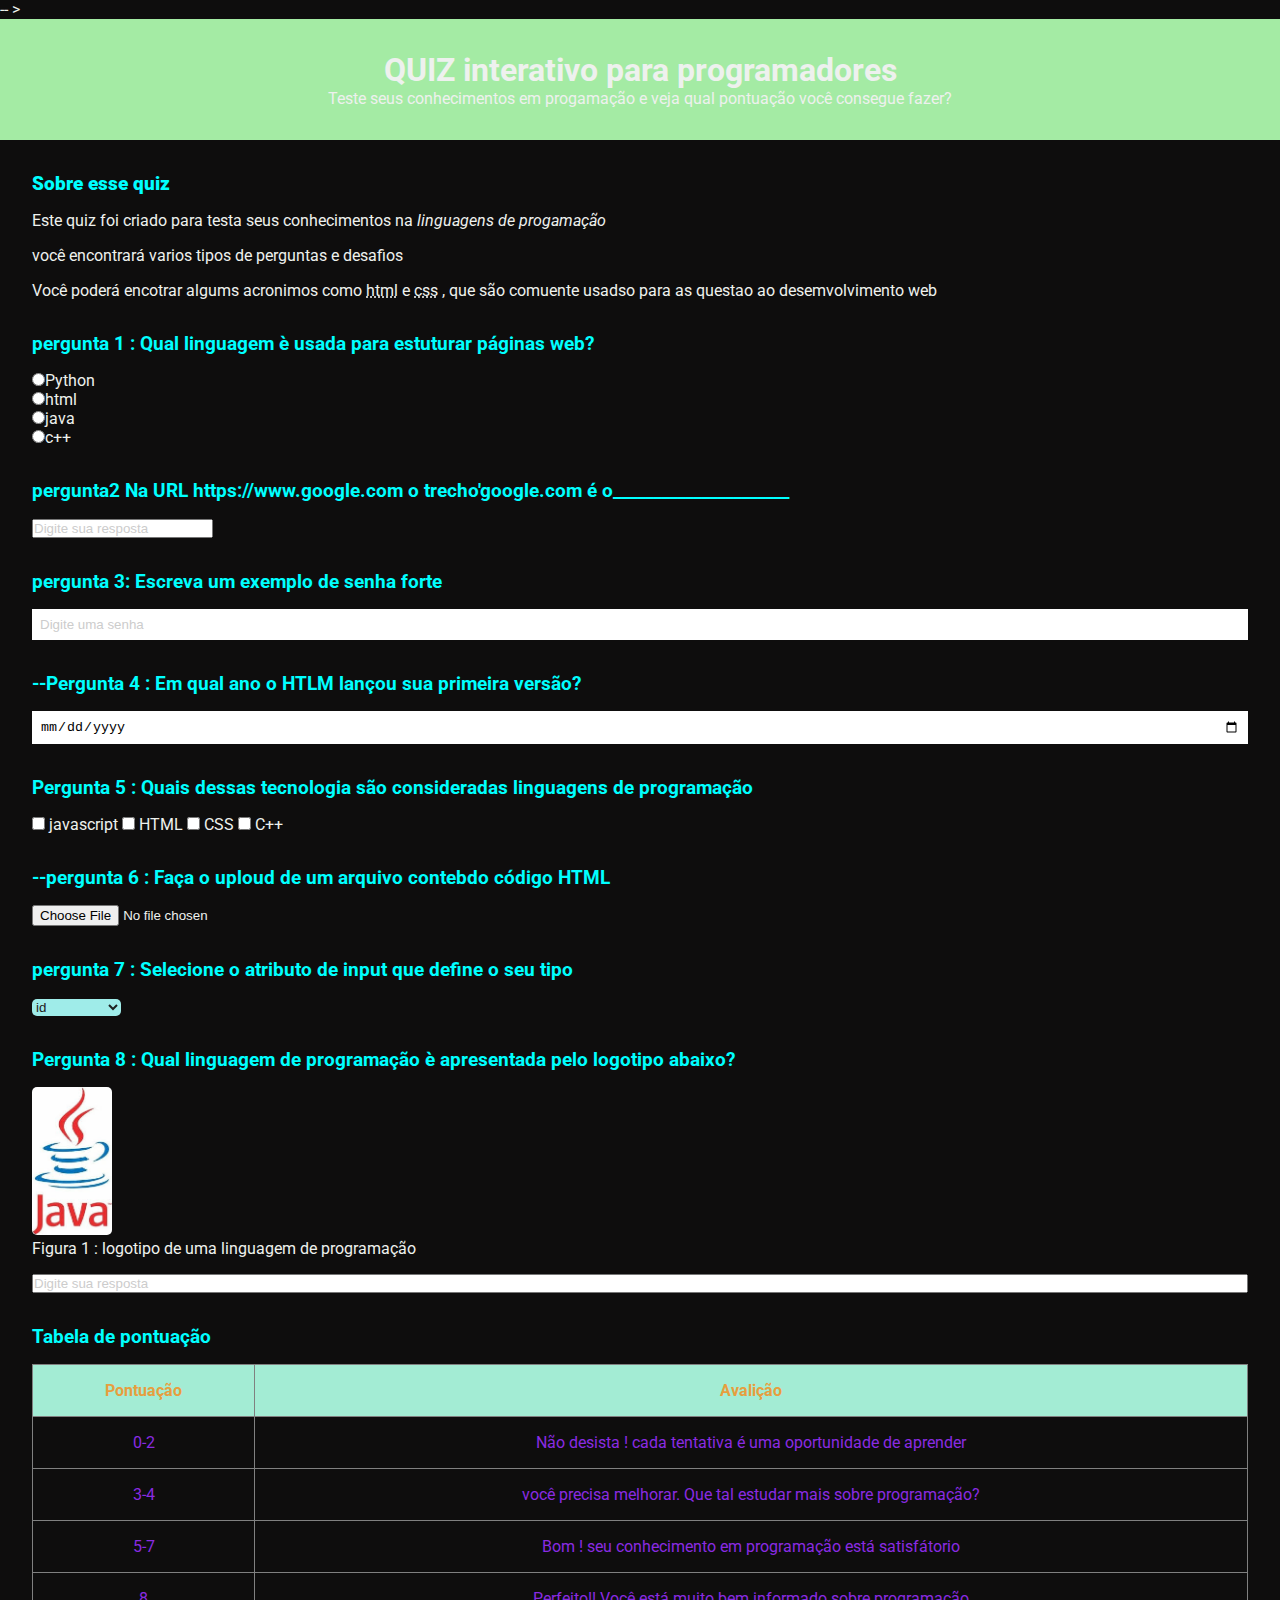
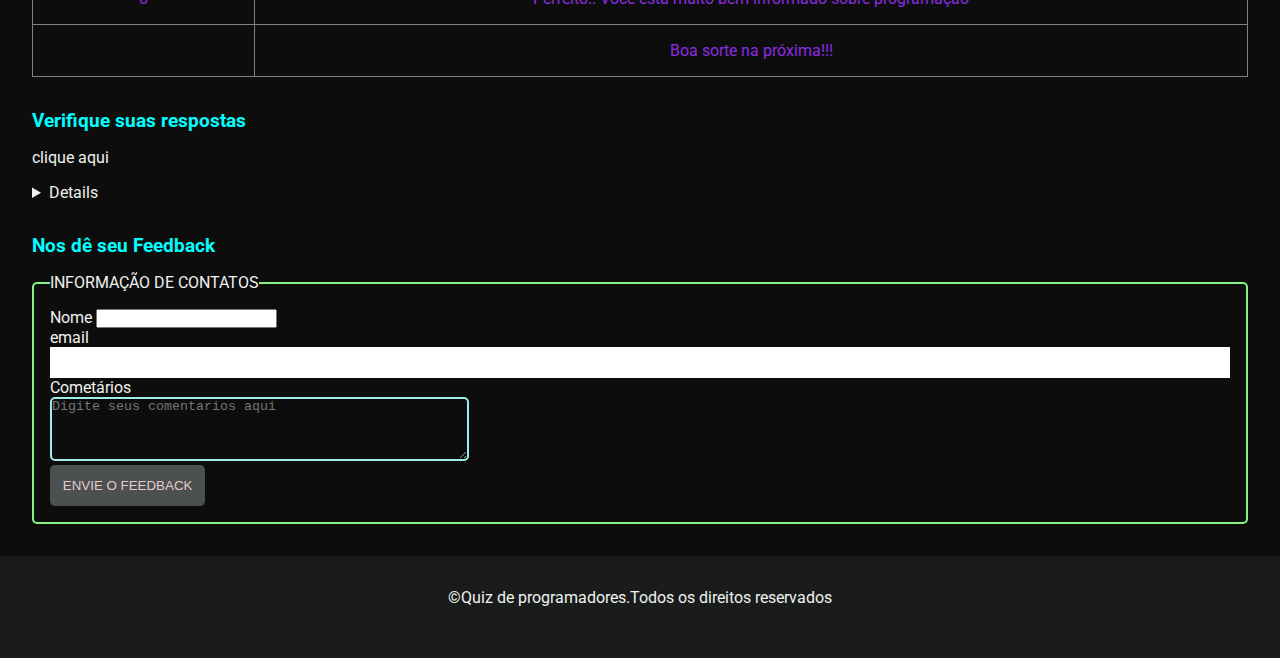
<file: index.html>
<!DOCTYPE html>--
<html lang="en">
<head>
    <meta charset="UTF-8">
    <meta name="description" content="width=device-width, initial-scale=1.0">

    <title>QUIZ PARA programadores</title>

    <link rel="stylesheet" href="style.css">
</head>
<body>
><header>

    <h1> QUIZ interativo para programadores</h1>
    <P>Teste seus conhecimentos em progamação e veja qual pontuação você consegue fazer?</P>   
</header>
<main>
    <!--indrodução-->
    <section>
        <h2><strong>Sobre esse quiz</strong></h2>
         <p>Este quiz foi criado para testa seus conhecimentos na <em>linguagens de progamação</em></p>
        <p>você encontrará varios tipos de perguntas e desafios</p>
    <p>Você poderá encotrar algums acronimos como <abbr title=" HyperText Markup language">html</abbr> e  <abbr title=" Cascading style sheets">css</abbr> , que são comuente usadso para as questao ao desemvolvimento web</p>
        </section> 
        <!--pergunta 1: multipla escolha-->  
        <section>
            <h2>pergunta 1 : Qual linguagem è usada  para estuturar páginas web?</h2>
            <form>
                <input type="radio" value="Python" id="p1a"
                name="pergunta1"
                <label for="p1a">Python</label><br>
                <input type="radio" value="Python" id="p1b"
                name="pergunta1"
                <label for="p1b">html</label><br>
                <input type="radio" value="Python" id="p1c"
                name="pergunta1"
                <label for="p1c">java</label><br>
                <input type="radio" value="Python" id="p1d"
                name="pergunta1"
                <label for="p1d">c++</label><br>
            </form>
        </section>
        <!--pergunta 2 texto -->
       <section>
        <h2> pergunta2 Na URL https://www.google.com  o trecho'google.com é o______________________</h2>

        <form>
            <input type="text"id="p2"name="pergunta2"placeholder="Digite sua resposta"
        </form>
       </section>
       <!-- pergunta 3 senha  -->
       <section>
          
            <h2>pergunta 3: Escreva um exemplo de senha forte</h2>
            <Form>
                <input type="password" id="p3" name="perguntas3" placeholder="Digite uma senha"
            </Form>
       </section>
       <!-- pergunta 4: data -->
     <section>
        <h2>--Pergunta 4 : Em qual ano o HTLM lançou sua primeira versão?</h2>
             <form>
            <input type="date"id="p4"name="pergunta4">    
            </form>
     </section>
        <!--Pergunta 5: seleção múltipla -->
                   <section>
                  <h2>Pergunta 5 : Quais dessas tecnologia são consideradas linguagens de programação </h2>
                 
                  <form>
                        <input type="checkbox" id="p5a" name="Pergunta5" value="javascript">
                        <label for="Pergunta5">javascript </label>
                        

                        <input type="checkbox" id="p5b" name="Pergunta5" value="javascript">
                        <label for="Pergunta5">HTML</label>


                        <input type="checkbox" id="p5c" name="Pergunta5" value="javascript">
                        <label for="Pergunta5">CSS</label>


                        <input type="checkbox" id="p5d" name="Pergunta5" value="javascript">
                        <label for="Pergunta5">C++</label>

                  </form>
                
                    </section>  

        <!-- Pergunta 6 uplad de arquivo -->
     <section>

    <h2>--pergunta 6 : Faça o uploud de um arquivo contebdo código HTML</h2>

    <FOrm>
        <input type="file" id="p6" name="pergunta6">
    </FOrm>



   </section>

<!-- pergunta 7 meu suspenso -->

<section>

<h2> pergunta 7 : Selecione o atributo de input que define o seu tipo </h2>

<form>
    <select name="pergunta 7 p7" id="">
        <option value="id">id</option>
        <option value="type">type</option>
        <option value="placeholder">placeholder</option>
    </select>
</form>

</section>

<!-- pergunta 8 add uma imagem -->

<section>

    <h2>Pergunta 8 : Qual linguagem de programação è apresentada pelo logotipo abaixo? </h2>
<figure>
    <img src="imag.jpg" alt="logotipo de uma linguagem de programação"><br>
    <figcaption>Figura 1 : logotipo de uma linguagem de programação</figcaption>
</figure>

    <input type="text" name="p8" id="pergunta8" placeholder="Digite sua resposta">


</section>

<!-- tabela de pontuação -->

<section>

    <h2>Tabela de pontuação</h2>

<table border="1">

    <thead>
<tr>
   <th>Pontuação</th> 
   <th>Avalição</th>
</tr>
    </thead>

    <tbody>
    <tr>
        <td>0-2</td>
        <td>Não desista ! cada tentativa é uma oportunidade de aprender</tr>

        </tr>

        <tr>
            <td>3-4</td>
            <td>você precisa melhorar. Que tal estudar mais sobre programação?</tr>
    
            </tr>

            <tr>
                <td>5-7</td>
                <td>Bom ! seu conhecimento em programação está satisfátorio</tr>
        
                </tr>

                <tr>
                    <td>8</td>
                    <td>Perfeito!! Você está muito bem informado sobre programação</tr>
            
                    </tr>
                </tbody>
                <tfoot>
                    <tr>
                        <td>
                            <td colspan="2">Boa sorte na próxima!!!</td>
                        </td>
                    </tr>
                </tfoot>    

</table>



</section>

<!--lista  e respostas -->
<section>

    <h2>Verifique suas respostas</h2>

    <summary>clique aqui </summary>
                <details>         
                <ol>
                <li>HTML</li>
                <li>Dominio</li>
                <li>AB23!KAOANMD#</li>
                <li>1991</li>
                <li>javascript</li>
                <li>Aquirvo deve ter extensão.html</li>
                <li>type</li>
                <li>java</li>
                </ol>         
            </details>  


</section>

<!--Formulario de Feedback-->
<Section>

<h2> Nos dê seu Feedback</h2>
<form>
 <fieldset>

<legend>INFORMAÇÃO DE CONTATOS </legend>

    <label for="nome">Nome</label>

    <input type="text" name="nome" id="nome"><br>

    <label for="email">email</label>

    <input type="email" name="email" id="email"><br>

    <label for="Comentàrios">Cometários</label><br>
   
    <textarea  id="comentarios" name="comentarios" rows="4" cols="50" placeholder="Digite seus comentarios aqui"></textarea><br>
    <BUtton onclick="alert('FEEDBACK ENVIADO')">ENVIE O FEEDBACK</BUtton>
</fieldset>
</form
</Section>

</main>

<footer>

<p> <class="paragagrafo-footer">&copy;Quiz de programadores.Todos os direitos reservados</p><br>

<!-- <p> <class="paragagrafo-footer">para CONHECER MAIS SOBRE MIM CLIQUE AQUI  <a href="htpps://www.google.com.br" target="_blank">AQUI</a></p> -->

</footer>
    

</body>
</html>
</file>
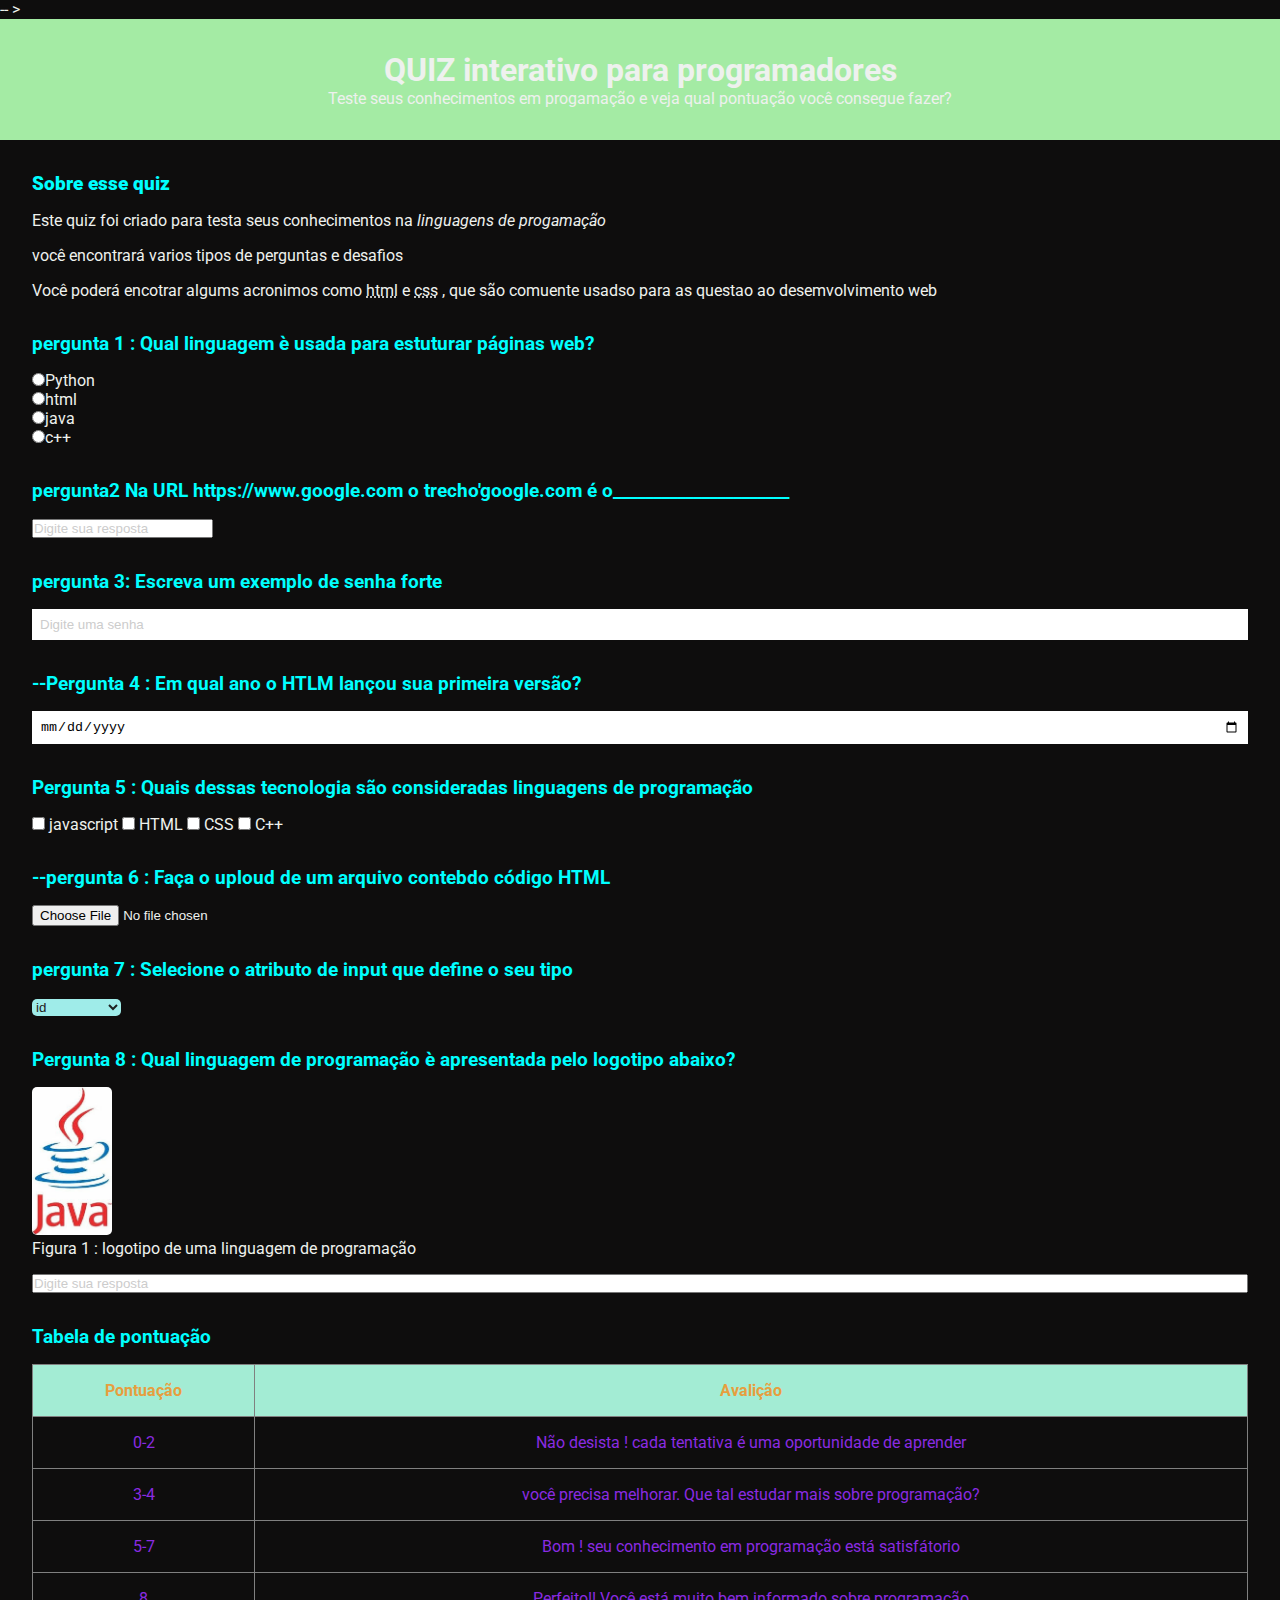
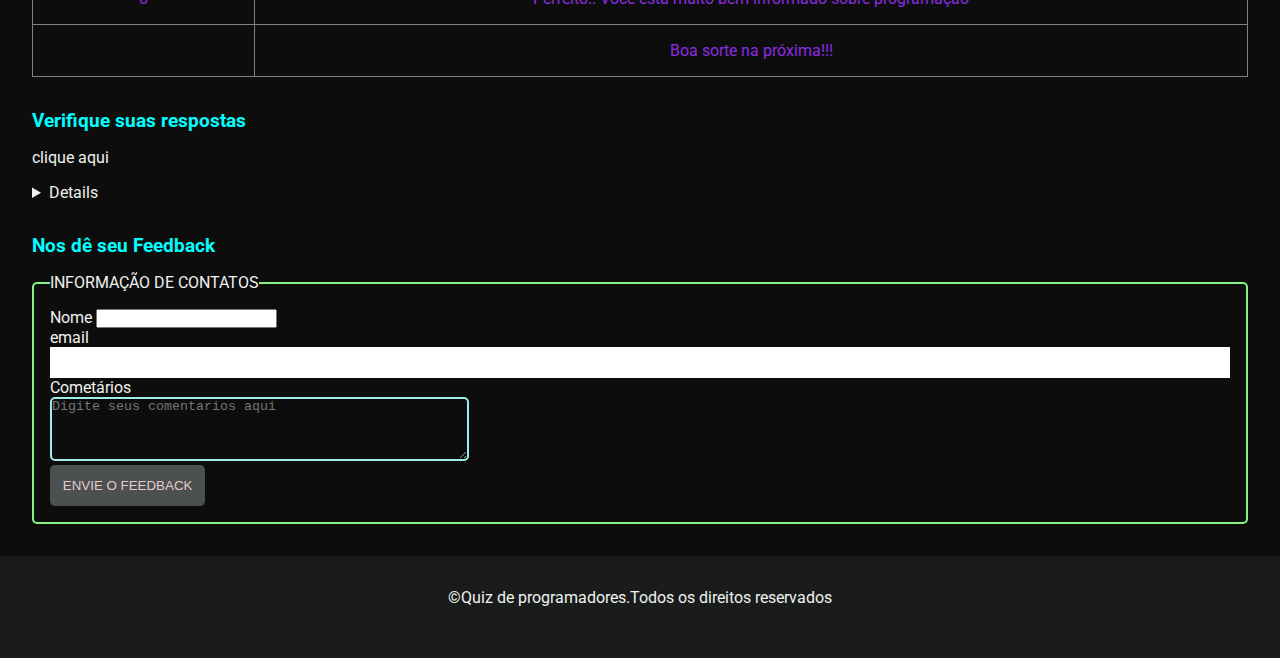
<file: index.html.html>
<!DOCTYPE html>--
<html lang="en">
<head>
    <meta charset="UTF-8">
    <meta name="description" content="width=device-width, initial-scale=1.0">

    <title>QUIZ PARA programadores</title>

    <link rel="stylesheet" href="style.css">
</head>
<body>
><header>

    <h1> QUIZ interativo para programadores</h1>
    <P>Teste seus conhecimentos em progamação e veja qual pontuação você consegue fazer?</P>   
</header>
<main>
    <!--indrodução-->
    <section>
        <h2><strong>Sobre esse quiz</strong></h2>
         <p>Este quiz foi criado para testa seus conhecimentos na <em>linguagens de progamação</em></p>
        <p>você encontrará varios tipos de perguntas e desafios</p>
    <p>Você poderá encotrar algums acronimos como <abbr title=" HyperText Markup language">html</abbr> e  <abbr title=" Cascading style sheets">css</abbr> , que são comuente usadso para as questao ao desemvolvimento web</p>
        </section> 
        <!--pergunta 1: multipla escolha-->  
        <section>
            <h2>pergunta 1 : Qual linguagem è usada  para estuturar páginas web?</h2>
            <form>
                <input type="radio" value="Python" id="p1a"
                name="pergunta1"
                <label for="p1a">Python</label><br>
                <input type="radio" value="Python" id="p1b"
                name="pergunta1"
                <label for="p1b">html</label><br>
                <input type="radio" value="Python" id="p1c"
                name="pergunta1"
                <label for="p1c">java</label><br>
                <input type="radio" value="Python" id="p1d"
                name="pergunta1"
                <label for="p1d">c++</label><br>
            </form>
        </section>
        <!--pergunta 2 texto -->
       <section>
        <h2> pergunta2 Na URL https://www.google.com  o trecho'google.com é o______________________</h2>

        <form>
            <input type="text"id="p2"name="pergunta2"placeholder="Digite sua resposta"
        </form>
       </section>
       <!-- pergunta 3 senha  -->
       <section>
          
            <h2>pergunta 3: Escreva um exemplo de senha forte</h2>
            <Form>
                <input type="password" id="p3" name="perguntas3" placeholder="Digite uma senha"
            </Form>
       </section>
       <!-- pergunta 4: data -->
     <section>
        <h2>--Pergunta 4 : Em qual ano o HTLM lançou sua primeira versão?</h2>
             <form>
            <input type="date"id="p4"name="pergunta4">    
            </form>
     </section>
        <!--Pergunta 5: seleção múltipla -->
                   <section>
                  <h2>Pergunta 5 : Quais dessas tecnologia são consideradas linguagens de programação </h2>
                 
                  <form>
                        <input type="checkbox" id="p5a" name="Pergunta5" value="javascript">
                        <label for="Pergunta5">javascript </label>
                        

                        <input type="checkbox" id="p5b" name="Pergunta5" value="javascript">
                        <label for="Pergunta5">HTML</label>


                        <input type="checkbox" id="p5c" name="Pergunta5" value="javascript">
                        <label for="Pergunta5">CSS</label>


                        <input type="checkbox" id="p5d" name="Pergunta5" value="javascript">
                        <label for="Pergunta5">C++</label>

                  </form>
                
                    </section>  

        <!-- Pergunta 6 uplad de arquivo -->
     <section>

    <h2>--pergunta 6 : Faça o uploud de um arquivo contebdo código HTML</h2>

    <FOrm>
        <input type="file" id="p6" name="pergunta6">
    </FOrm>



   </section>

<!-- pergunta 7 meu suspenso -->

<section>

<h2> pergunta 7 : Selecione o atributo de input que define o seu tipo </h2>

<form>
    <select name="pergunta 7 p7" id="">
        <option value="id">id</option>
        <option value="type">type</option>
        <option value="placeholder">placeholder</option>
    </select>
</form>

</section>

<!-- pergunta 8 add uma imagem -->

<section>

    <h2>Pergunta 8 : Qual linguagem de programação è apresentada pelo logotipo abaixo? </h2>
<figure>
    <img src="imag.jpg" alt="logotipo de uma linguagem de programação"><br>
    <figcaption>Figura 1 : logotipo de uma linguagem de programação</figcaption>
</figure>

    <input type="text" name="p8" id="pergunta8" placeholder="Digite sua resposta">


</section>

<!-- tabela de pontuação -->

<section>

    <h2>Tabela de pontuação</h2>

<table border="1">

    <thead>
<tr>
   <th>Pontuação</th> 
   <th>Avalição</th>
</tr>
    </thead>

    <tbody>
    <tr>
        <td>0-2</td>
        <td>Não desista ! cada tentativa é uma oportunidade de aprender</tr>

        </tr>

        <tr>
            <td>3-4</td>
            <td>você precisa melhorar. Que tal estudar mais sobre programação?</tr>
    
            </tr>

            <tr>
                <td>5-7</td>
                <td>Bom ! seu conhecimento em programação está satisfátorio</tr>
        
                </tr>

                <tr>
                    <td>8</td>
                    <td>Perfeito!! Você está muito bem informado sobre programação</tr>
            
                    </tr>
                </tbody>
                <tfoot>
                    <tr>
                        <td>
                            <td colspan="2">Boa sorte na próxima!!!</td>
                        </td>
                    </tr>
                </tfoot>    

</table>



</section>

<!--lista  e respostas -->
<section>

    <h2>Verifique suas respostas</h2>

    <summary>clique aqui </summary>
                <details>         
                <ol>
                <li>HTML</li>
                <li>Dominio</li>
                <li>AB23!KAOANMD#</li>
                <li>1991</li>
                <li>javascript</li>
                <li>Aquirvo deve ter extensão.html</li>
                <li>type</li>
                <li>java</li>
                </ol>         
            </details>  


</section>

<!--Formulario de Feedback-->
<Section>

<h2> Nos dê seu Feedback</h2>
<form>
 <fieldset>

<legend>INFORMAÇÃO DE CONTATOS </legend>

    <label for="nome">Nome</label>

    <input type="text" name="nome" id="nome"><br>

    <label for="email">email</label>

    <input type="email" name="email" id="email"><br>

    <label for="Comentàrios">Cometários</label><br>
   
    <textarea  id="comentarios" name="comentarios" rows="4" cols="50" placeholder="Digite seus comentarios aqui"></textarea><br>
    <BUtton onclick="alert('FEEDBACK ENVIADO')">ENVIE O FEEDBACK</BUtton>
</fieldset>
</form
</Section>

</main>

<footer>

<p> <class="paragagrafo-footer">&copy;Quiz de programadores.Todos os direitos reservados</p><br>

<!-- <p> <class="paragagrafo-footer">para CONHECER MAIS SOBRE MIM CLIQUE AQUI  <a href="htpps://www.google.com.br" target="_blank">AQUI</a></p> -->

</footer>
    

</body>
</html>
</file>
<file: style.css>
@import url('https://fonts.googleapis.com/css2?family=Roboto:ital,wght@0,100..900;1,100..900&display=swap');
*{
    margin: 0;
    padding: 0;
    box-sizing: border-box;

 }
   
body{
    background-color: #0e0d0d;
    color: #eef1ee;
     font-family: "Roboto", sans-serif;
     font-weight:400;
}

header{

    padding: 2rem;
    background-color: #a4eba4;
    text-align: center;
}

main{
    padding:2rem;
    display:flex;
    flex-direction: column;
    gap: 2rem;
}

section{
    display: flex;
    flex-direction: column;
    gap: 1rem;
    
}

h2{
    color: aqua;
    font-size: 1.2rem;

}

input[type="texte"] , input[type="password"] , input[type="date"], input[type="email"] {

    width: 100%;
    padding: 0.6em;
    border:2px 
    
    
     
}

input::placeholder{
    color: cadetblue;

}

input::placeholder{
    color: #ccc;

}

select{
    cursor: pointer;
     background-color: #9fece9;
     color: rgb(30, 32, 32);
     border-radius: 5px;
    border: none;
    outline: none;

}
img{
    width: 5rem;
    border-radius: 5px;
}

table{
    width: 100%;
    border-collapse: collapse;

}
th{
    background-color: rgb(163, 236, 212);
    color: rgb(231, 158, 62);
    padding: 1rem;

}

td{
    color: blueviolet;
    padding: 1rem;
    text-align: center;
}

fieldset{

    border: 2px solid #83f383;
    border-radius: 5px;
    padding: 1rem;    
}

legend 
color: #9fece9;
    padding: 0.0.5rem;
{

}
 
textarea{

    background-color: #9fece9;
    outline: none;
    border-radius: 5px;
    border: 2px solid #9fece9;
    background-color: transparent;

}

button{
    background-color: rgb(76, 80, 80);
    border: none;
    padding: 0.8rem;
    color: #e4caca;
    border-radius: 5px;
    cursor: pointer;

}

footer{
    background-color: #1a1b1b;
    padding: 2rem;
    text-align: center;



}

.paragagrafo-footer{
    color: #131414

}
footer a{
    text-decoration: none;
    color: #886666;
}
</file>
